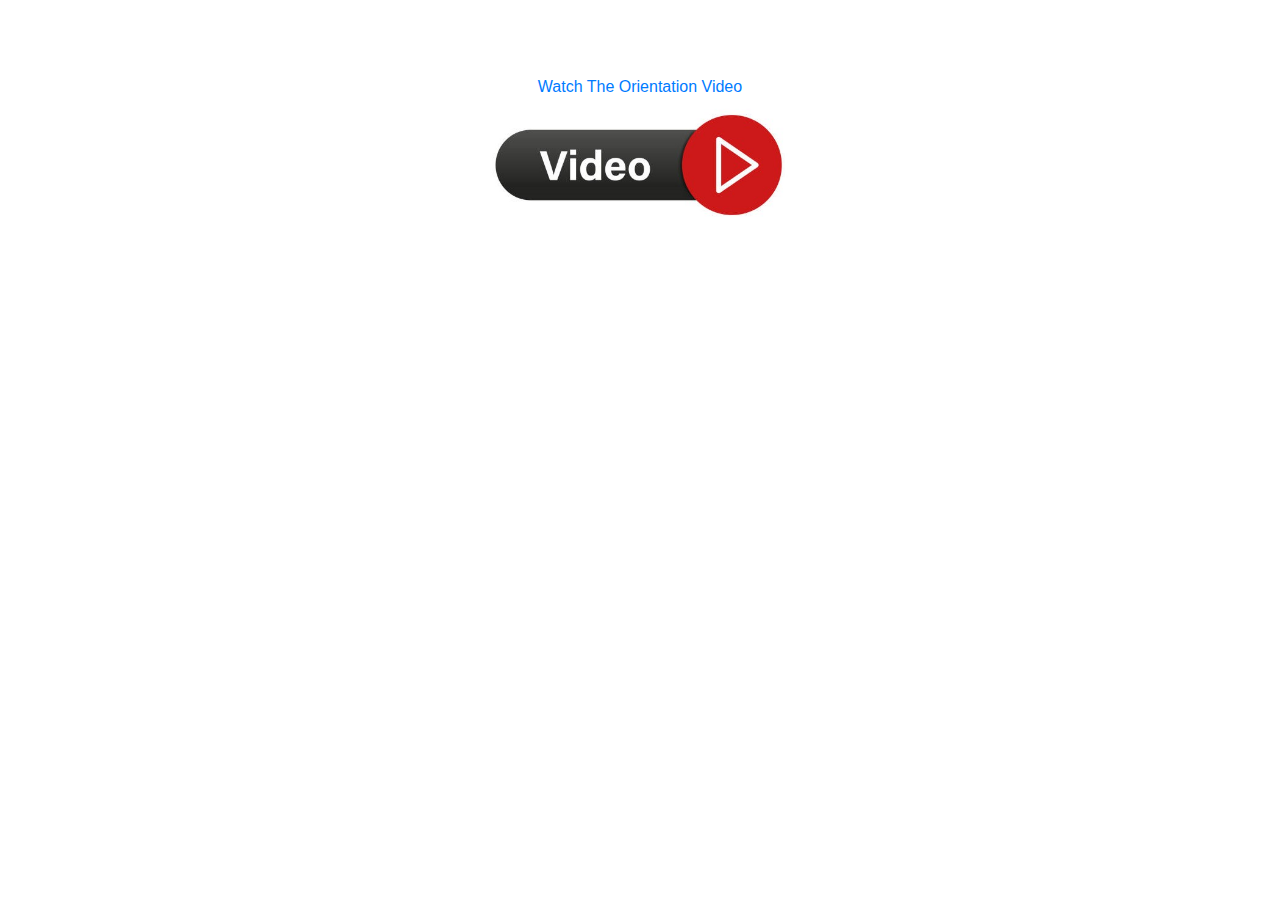
<file: events/JAVA-Programming-For-Absolute-Beginners.html>
<!DOCTYPE html>
<html lang="en">
<head>
    <title>Participation Of Orientation</title>
    <!-- Meta -->
    <meta charset="utf-8">
    <meta http-equiv="X-UA-Compatible" content="IE=edge">
    <meta name="viewport" content="width=device-width, initial-scale=1.0">

    <meta name="description" content="Participation Of Orientation | Programmer.lk">
    <meta name="author" content="Mafei">
    <meta name="viewport" content="width=device-width, initial-scale=1">
    <link rel="stylesheet" href="https://cdn.jsdelivr.net/npm/bootstrap@4.0.0/dist/css/bootstrap.min.css"
          integrity="sha384-Gn5384xqQ1aoWXA+058RXPxPg6fy4IWvTNh0E263XmFcJlSAwiGgFAW/dAiS6JXm" crossorigin="anonymous">


</head>
<body style="margin: 0px; padding-top: 20px !important;">
<div class="container">
    <div class="theme-bg-dark py-5 text-center position-relative">

        <div class="theme-bg-shapes-right"></div>
        <div class="theme-bg-shapes-left"></div>
        <!--<div class="container">
            <a class="btn btn-default" target="_blank"
               href="./../assets/events/invite.ics">
                Click here to add the event to your calendar.
                <br>
                <img border="0" style="max-width: 400px" src="./../assets/img/google-cal.jpg">
            </a>
            <br>
            <br>
            <h3 id="demo"></h3>
        </div>-->
        <div class="container">
            <a class="btn btn-default" target="_blank"
               href="https://drive.google.com/file/d/1okv9RfDGT5yKk3Plr0aaJENRdyIZeT40/view?usp=sharing">
                Watch The Orientation Video
                <br>
                <img style="max-width: 300px" src="./../assets/img/watch-or.jpg" alt="">
            </a>
        </div>
    </div>

</div>
<div data-aidaform-widget="form-2019-12" data-url="https://mafei.aidaform.com/JAVA-Programming-For-Absolute-Beginners"
     data-width="100%" data-height="100%" data-do-resize></div>


<script
        src="https://code.jquery.com/jquery-3.6.4.js"
        integrity="sha256-a9jBBRygX1Bh5lt8GZjXDzyOB+bWve9EiO7tROUtj/E="
        crossorigin="anonymous">

</script>
<script>
    (function () {
        var r, d = document, gt = d.getElementById, cr = d.createElement, tg = d.getElementsByTagName,
            id = "aidaform-embed";
        if (!gt.call(d, id)) {
            r = cr.call(d, "script");
            r.id = id;
            r.src = "https://embed.aidaform.com/embed.js";
            (d.head || tg.call(d, "head")[0]).appendChild(r);

        }
    })
    ()
</script>
<script>
    // Set the date we're counting down to
    var countDownDate = new Date("Apr 7, 2023 19:30:00").getTime();

    // Update the count down every 1 second
    var x = setInterval(function () {

        // Get today's date and time
        var now = new Date().getTime();

        // Find the distance between now and the count down date
        var distance = countDownDate - now;

        // Time calculations for days, hours, minutes and seconds
        var days = Math.floor(distance / (1000 * 60 * 60 * 24));
        var hours = Math.floor((distance % (1000 * 60 * 60 * 24)) / (1000 * 60 * 60));
        var minutes = Math.floor((distance % (1000 * 60 * 60)) / (1000 * 60));
        var seconds = Math.floor((distance % (1000 * 60)) / 1000);

        // Output the result in an element with id="demo"
        document.getElementById("demo").innerHTML = days + "d " + hours + "h "
            + minutes + "m " + seconds + "s ";

        // If the count down is over, write some text
        if (distance < 0) {
            clearInterval(x);
            document.getElementById("demo").innerHTML = "EXPIRED";
        }

    }, 1000);


</script>
</body>
</html>
</file>
